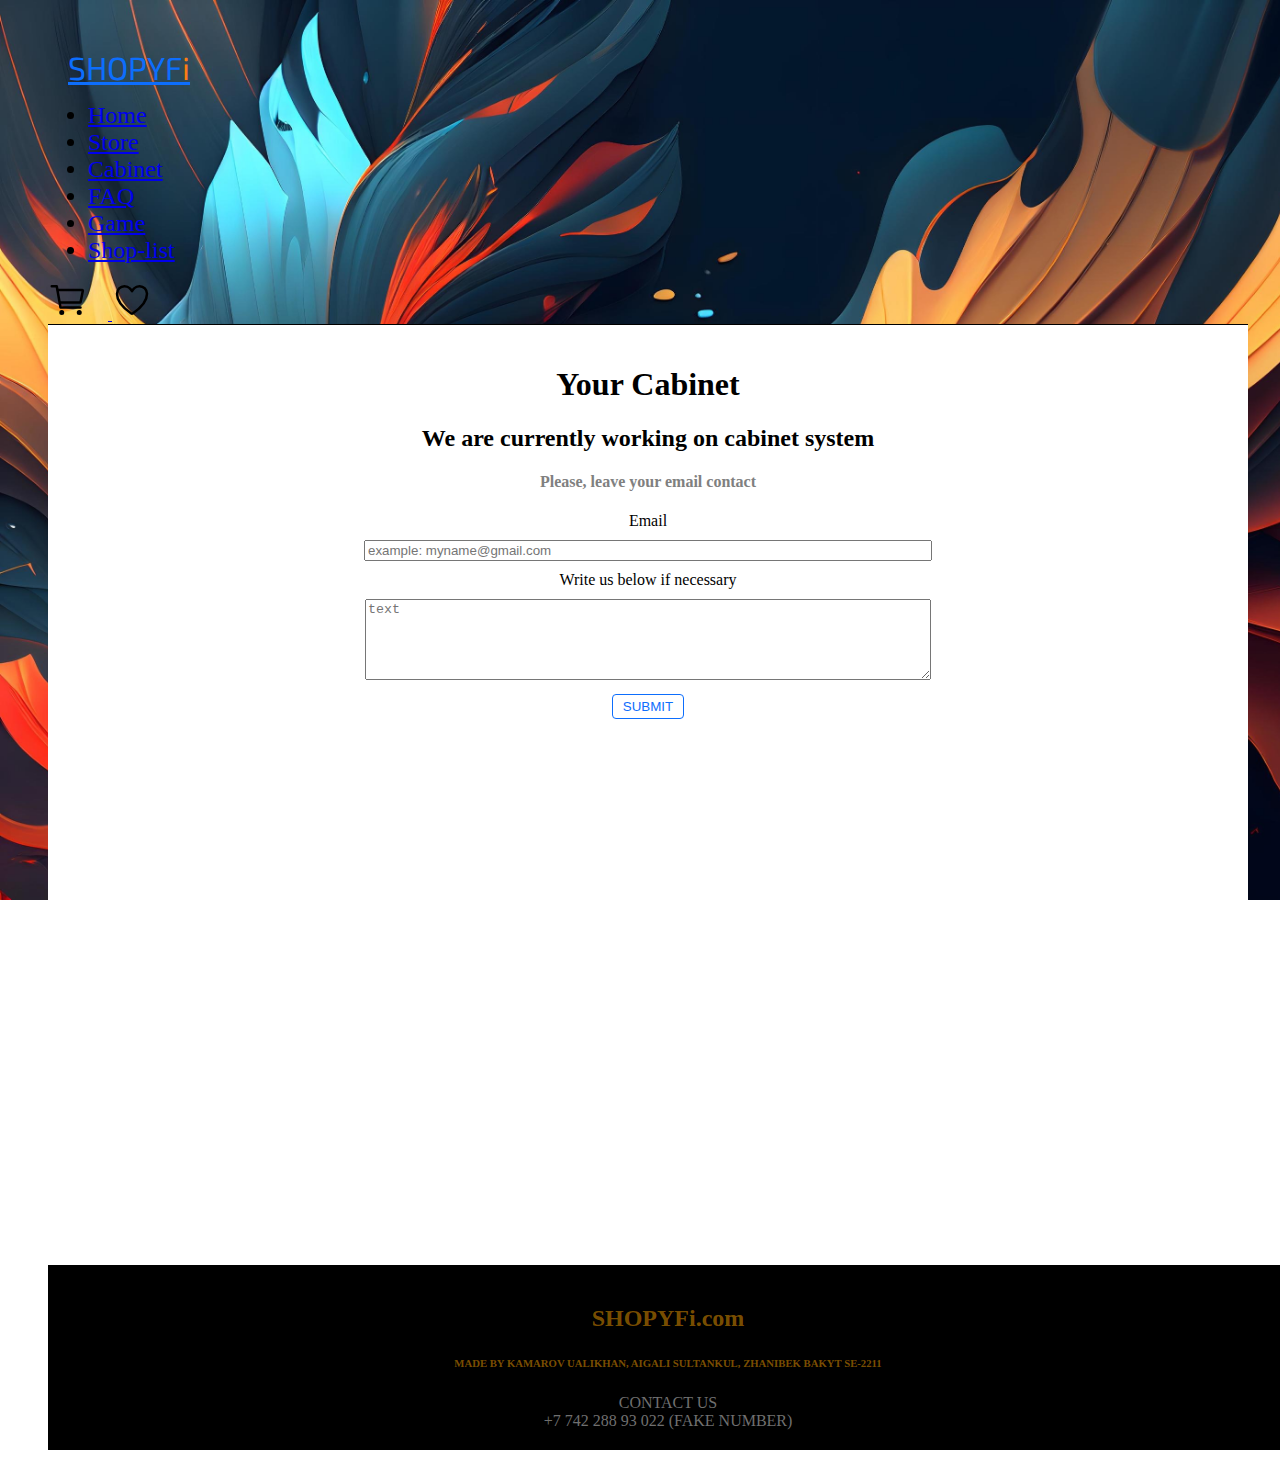
<file: cabinet.html>
<!DOCTYPE html>
<html lang="en">
<head>
  <meta charset="UTF-8">
  <!-- CSS, FONTS, FAVICON, BOOTSTRAP -->
  <link rel="stylesheet" href="CSS/main.css">
  <link rel="stylesheet" href="CSS/nav.css">
  <link rel="stylesheet" href="CSS/footer.css">
  <link rel="stylesheet" href="CSS/cabinet.css">
  <link rel="stylesheet" href="CSS/cabinet-form.css">
  <link rel="icon" href="images/favicon.png">
  <meta name="viewport" content="width=device-width, initial-scale=1.0">
  <link rel="preconnect" href="https://fonts.googleapis.com">
  <link rel="preconnect" href="https://fonts.gstatic.com" crossorigin>
  <link href="https://fonts.googleapis.com/css2?family=Exo+2:wght@900&family=Open+Sans:wght@300;400;500;600;700;800&family=Tinos:wght@400;700&display=swap" rel="stylesheet">
  <link href="https://cdn.jsdelivr.net/npm/bootstrap@5.0.2/dist/css/bootstrap.min.css" rel="stylesheet" integrity="sha384-EVSTQN3/azprG1Anm3QDgpJLIm9Nao0Yz1ztcQTwFspd3yD65VohhpuuCOmLASjC" crossorigin="anonymous">
  <!-- WEB NAME -->
  <title>Cabinet</title>
</head>
<body>
  <div class="main-container">
    <!-- NAVIGATION -->
    <nav class="navbar navbar-expand-lg navbar-light bg-light">
      <div class="container-fluid nav-container">
        <a class="navbar-brand" id="logo" href="index.html">SHOPYF<span>i</span></a>
        <div class="collapse navbar-collapse" id="navbarSupportedContent">
          <ul class="navbar-nav me-auto mb-2 mb-lg-0">
              <li class="nav-item">
                  <a class="nav-link active" id="nav-link" aria-current="page" href="index.html">Home</a>
              </li>
              <li class="nav-item">
                  <a class="nav-link active" id="nav-link" aria-current="page" href="#">Store</a>
              </li>
                <li class="nav-item">
                  <a class="nav-link active" id="nav-link" aria-current="page" href="cabinet.html">Cabinet</a>
              </li>
              <li class="nav-item">
                  <a class="nav-link active" id="nav-link" aria-current="page" href="FAQ.html">FAQ</a>
              </li>
              <li class="nav-item">
                  <a class="nav-link active" id="nav-link" aria-current="page" href="puzzle.html">Game</a>
              </li>
              <li class="nav-item">
                  <a class="nav-link active" id="nav-link" aria-current="page" href="shop-list.html">Shop-list</a>
              </li>
          </ul>
        </div>
        <div class="d-flex" id="nav-icons">
          <!-- CART icon -->
          <a href="#">
            <img id="icon-wishlist" src="images/cart-icon.svg" alt="cart">
            <span id="cartCountNumber">0</span>
          </a>
          <audio id="cart-sound" src="sounds/notification-cart.wav"></audio>
          <!-- WISHLIST icon -->
          <a href="#">
            <img id="icon-cart" src="images/heart-icon.svg" alt="cart">
            <span id="wishlistCountNumber">0</span>
          </a>
          <audio id="wishlist-sound" src="sounds/notification-wishlist.wav"></audio>
        </div>
      </div>
    </nav>
    <!-- MAIN PAGE -->
    <div class="container-fluid main-page">
      <!-- TITLE -->
      <div class="row" style="margin-bottom: 20px;">
        <div class="col-12">
          <h1 class="display-2">Your Cabinet</h1>
        </div>
      </div>
      <!-- UNDER TITLE -->
      <div class="row mt-4">
        <h2>We are currently working on cabinet system</h2>
        <h4>Please, leave your email contact</h4>
      </div>
      <!-- FORM -->
      <div class="row mt-5">
        <div class="col-3"></div>
        <div class="col-6">
          <div id="form-email-container">
            <label>Email</label>
            <input type="text" id="form-input" placeholder="example: myname@gmail.com">
          </div>
          <div id="textarea-container">
            <label>Write us below if necessary</label>
            <textarea name="comments" id="textarea" cols="30" rows="5" placeholder="text"></textarea>
          </div>
          <button id="form-button">SUBMIT</button>
        </div>
        <div class="col-3"></div>
      </div>
    </div>
    <!-- FOOTER -->
    <footer>
      <div class="footer-content">
        <h2>SHOPYFi.com</h2>
        <h6>MADE BY KAMAROV UALIKHAN, AIGALI SULTANKUL, ZHANIBEK BAKYT SE-2211</h6>
        <p>CONTACT US</p>
        <p>+7 742 288 93 022 (FAKE NUMBER)</p>
      </div>
    </footer>
  </div>
</body>
  <!-- BOOTSTRAP JS -->
  <script src="JS/cabinet-form.js"></script>
  <script src="https://cdn.jsdelivr.net/npm/bootstrap@5.0.2/dist/js/bootstrap.bundle.min.js" integrity="sha384-MrcW6ZMFYlzcLA8Nl+NtUVF0sA7MsXsP1UyJoMp4YLEuNSfAP+JcXn/tWtIaxVXM" crossorigin="anonymous"></script>
</html>
</file>
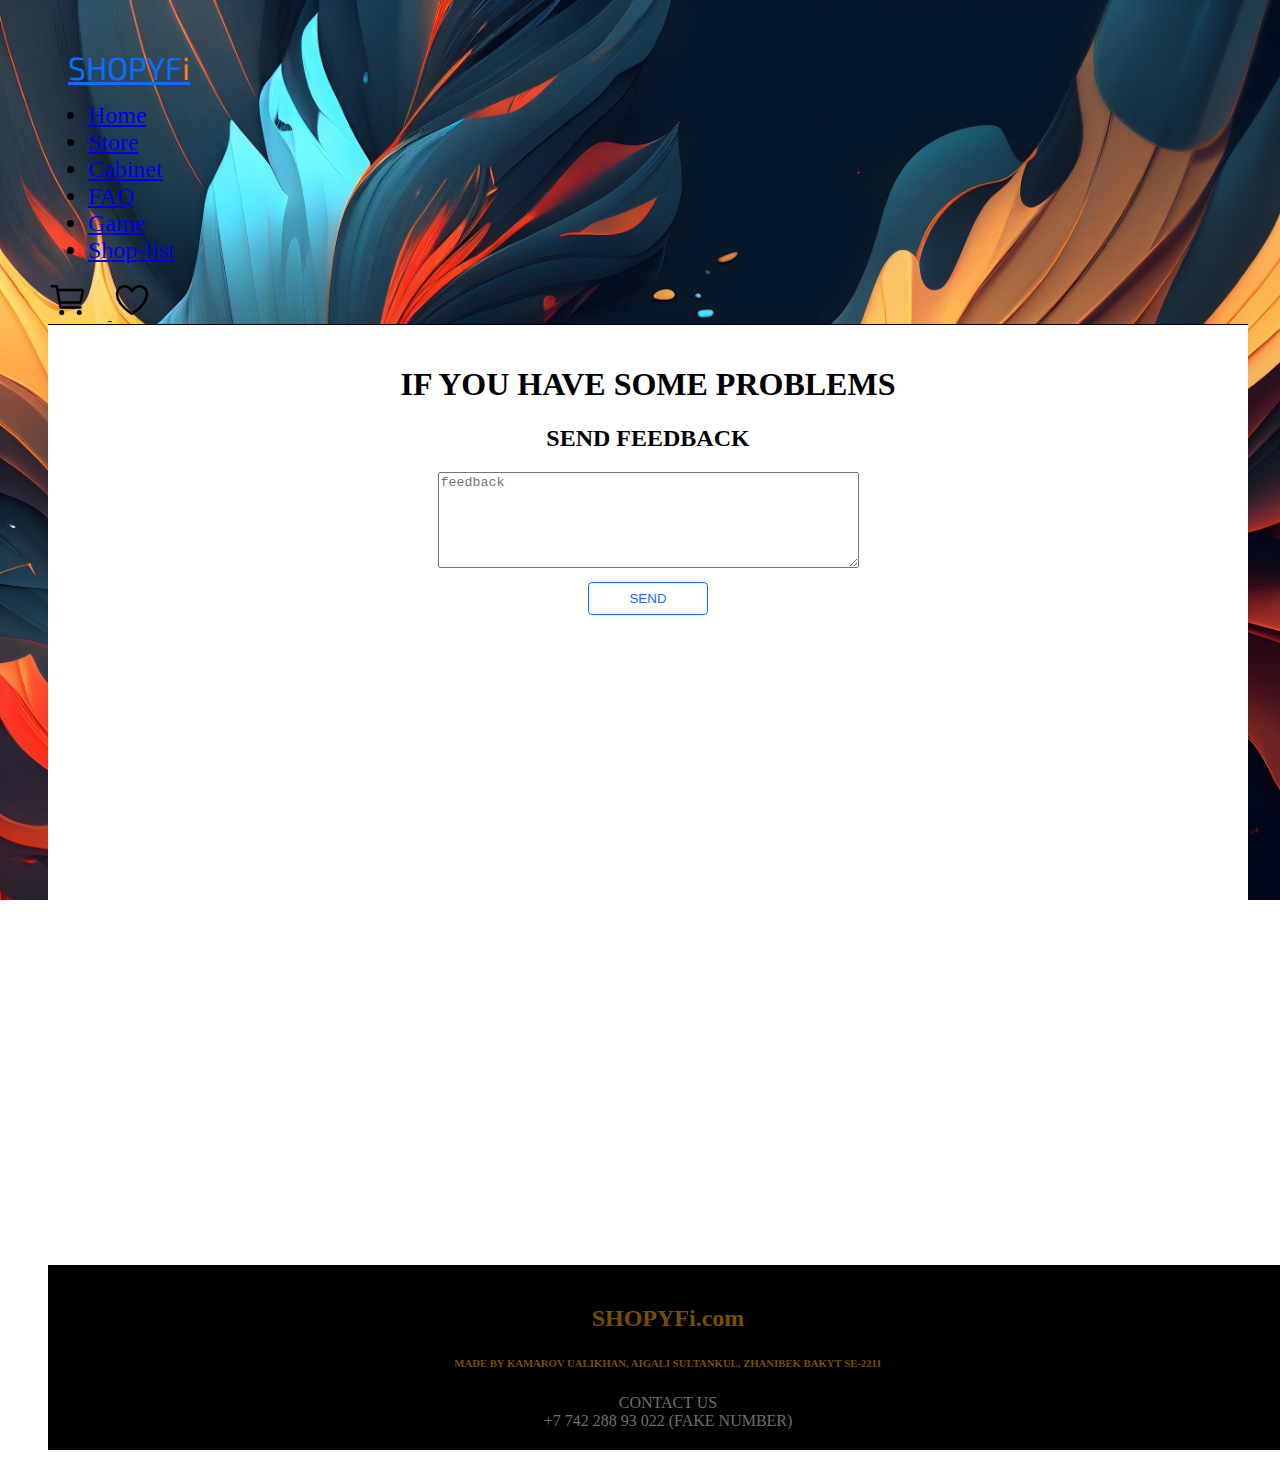
<file: FAQ.html>
<!DOCTYPE html>
<html lang="en">
<head>
  <meta charset="UTF-8">
  <!-- CSS, FONTS, FAVICON, BOOTSTRAP -->
  <link rel="stylesheet" href="CSS/main.css">
  <link rel="stylesheet" href="CSS/nav.css">
  <link rel="stylesheet" href="CSS/footer.css">
  <link rel="stylesheet" href="CSS/FAQ.css">
  <link rel="icon" href="images/favicon.png">
  <meta name="viewport" content="width=device-width, initial-scale=1.0">
  <link rel="preconnect" href="https://fonts.googleapis.com">
  <link rel="preconnect" href="https://fonts.gstatic.com" crossorigin>
  <link href="https://fonts.googleapis.com/css2?family=Exo+2:wght@900&family=Open+Sans:wght@300;400;500;600;700;800&family=Tinos:wght@400;700&display=swap" rel="stylesheet">
  <link href="https://cdn.jsdelivr.net/npm/bootstrap@5.0.2/dist/css/bootstrap.min.css" rel="stylesheet" integrity="sha384-EVSTQN3/azprG1Anm3QDgpJLIm9Nao0Yz1ztcQTwFspd3yD65VohhpuuCOmLASjC" crossorigin="anonymous">
  <!-- WEB NAME -->
  <title>Cabinet</title>
</head>
<body>
  <div class="main-container">
    <!-- NAVIGATION -->
    <nav class="navbar navbar-expand-lg navbar-light bg-light">
      <div class="container-fluid nav-container">
        <a class="navbar-brand" id="logo" href="index.html">SHOPYF<span>i</span></a>
        <div class="collapse navbar-collapse" id="navbarSupportedContent">
          <ul class="navbar-nav me-auto mb-2 mb-lg-0">
              <li class="nav-item">
                  <a class="nav-link active" id="nav-link" aria-current="page" href="index.html">Home</a>
              </li>
              <li class="nav-item">
                  <a class="nav-link active" id="nav-link" aria-current="page" href="#">Store</a>
              </li>
                <li class="nav-item">
                  <a class="nav-link active" id="nav-link" aria-current="page" href="cabinet.html">Cabinet</a>
              </li>
              <li class="nav-item">
                  <a class="nav-link active" id="nav-link" aria-current="page" href="FAQ.html">FAQ</a>
              </li>
              <li class="nav-item">
                  <a class="nav-link active" id="nav-link" aria-current="page" href="puzzle.html">Game</a>
              </li>
              <li class="nav-item">
                  <a class="nav-link active" id="nav-link" aria-current="page" href="shop-list.html">Shop-list</a>
              </li>
          </ul>
        </div>
        <div class="d-flex" id="nav-icons">
          <!-- CART icon -->
          <a href="#">
            <img id="icon-wishlist" src="images/cart-icon.svg" alt="cart">
            <span id="cartCountNumber">0</span>
          </a>
          <audio id="cart-sound" src="sounds/notification-cart.wav"></audio>
          <!-- WISHLIST icon -->
          <a href="#">
            <img id="icon-cart" src="images/heart-icon.svg" alt="cart">
            <span id="wishlistCountNumber">0</span>
          </a>
          <audio id="wishlist-sound" src="sounds/notification-wishlist.wav"></audio>
        </div>
      </div>
    </nav>
    <!-- MAIN PAGE -->
    <div class="container-fluid main-page">
        <h1>IF YOU HAVE SOME PROBLEMS</h1>
        <h2>SEND FEEDBACK</h2>
        <div id="feedback">
            <textarea name="feedback" id="feedback-textarea" cols="50" rows="6" placeholder="feedback"></textarea>
        </div>
        <button id="feedback-button">SEND</button>
        <div id="alert-container">
        </div>
    </div>
    <!-- FOOTER -->
    <footer>
      <div class="footer-content">
        <h2>SHOPYFi.com</h2>
        <h6>MADE BY KAMAROV UALIKHAN, AIGALI SULTANKUL, ZHANIBEK BAKYT SE-2211</h6>
        <p>CONTACT US</p>
        <p>+7 742 288 93 022 (FAKE NUMBER)</p>
      </div>
    </footer>
  </div>
</body>
  <!-- BOOTSTRAP JS -->
  <script src="JS/FAQ.js"></script>
  <script src="https://cdn.jsdelivr.net/npm/bootstrap@5.0.2/dist/js/bootstrap.bundle.min.js" integrity="sha384-MrcW6ZMFYlzcLA8Nl+NtUVF0sA7MsXsP1UyJoMp4YLEuNSfAP+JcXn/tWtIaxVXM" crossorigin="anonymous"></script>
</html>
</file>
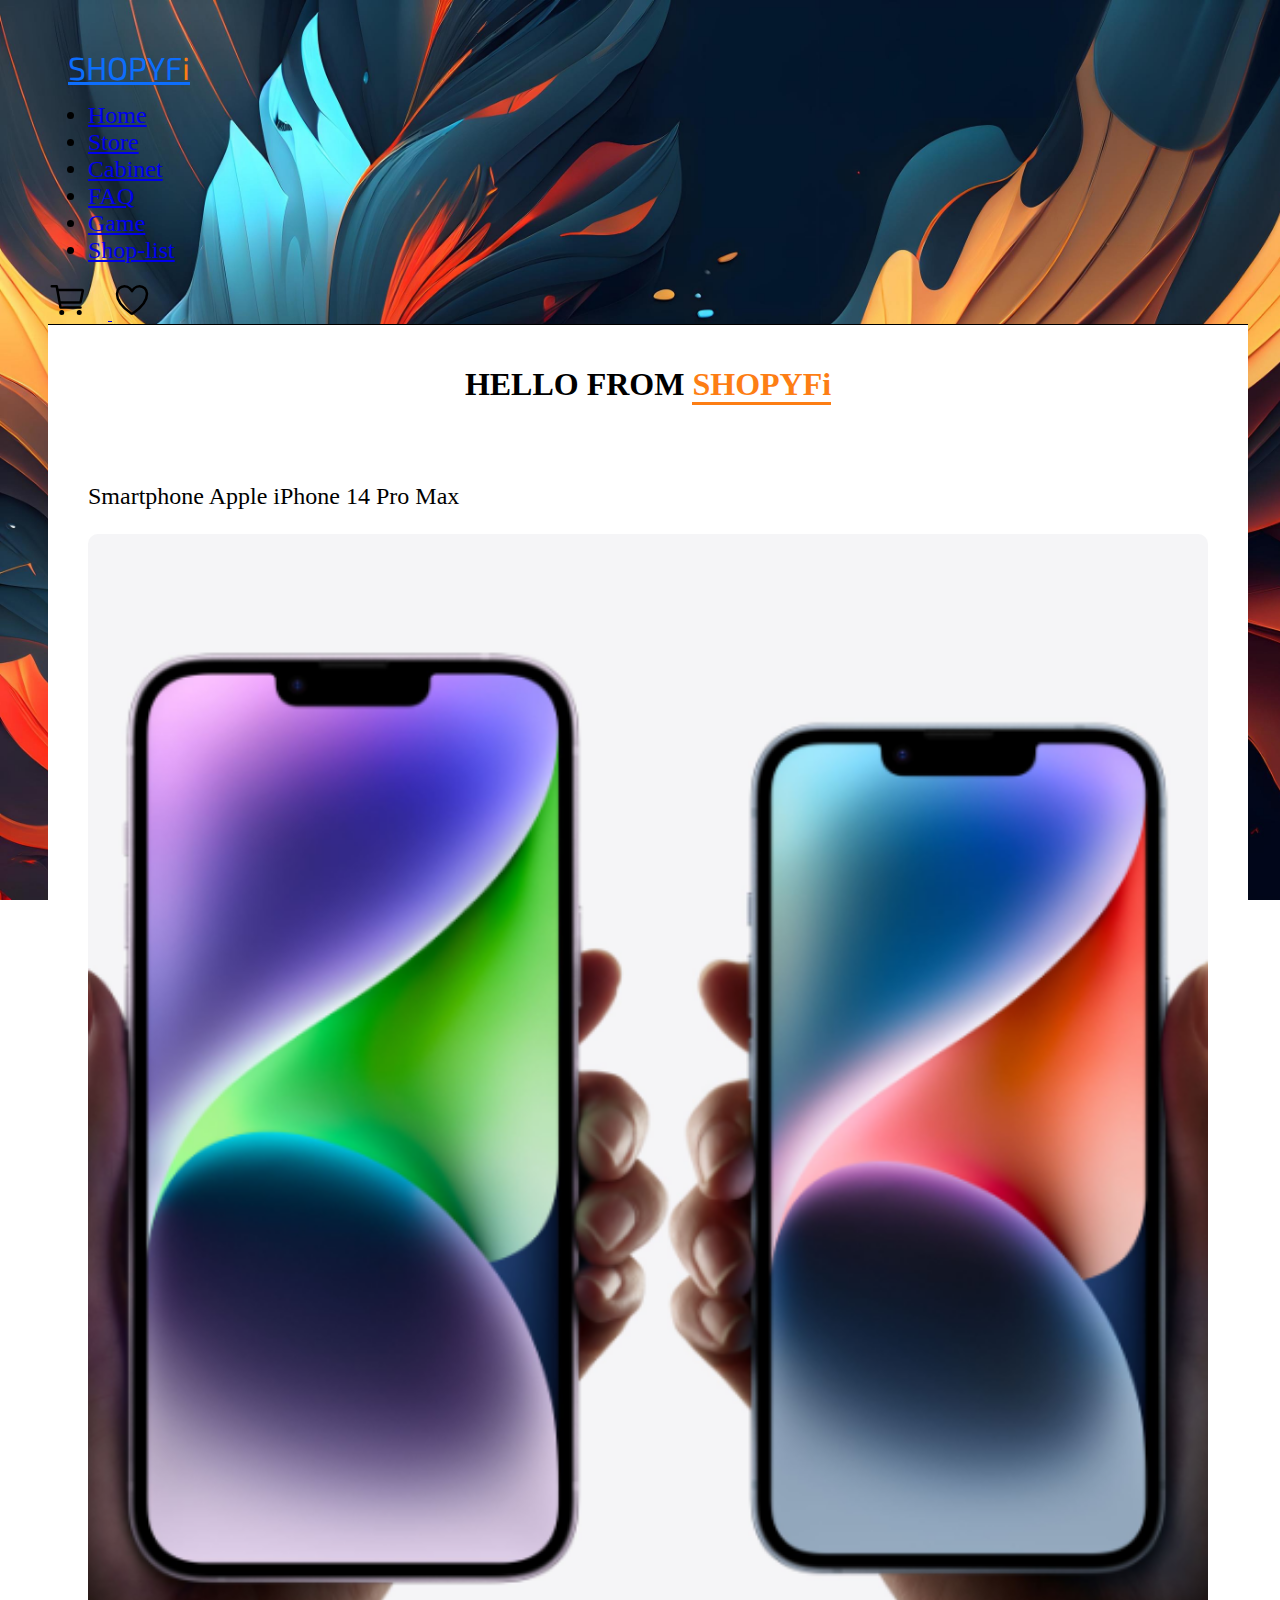
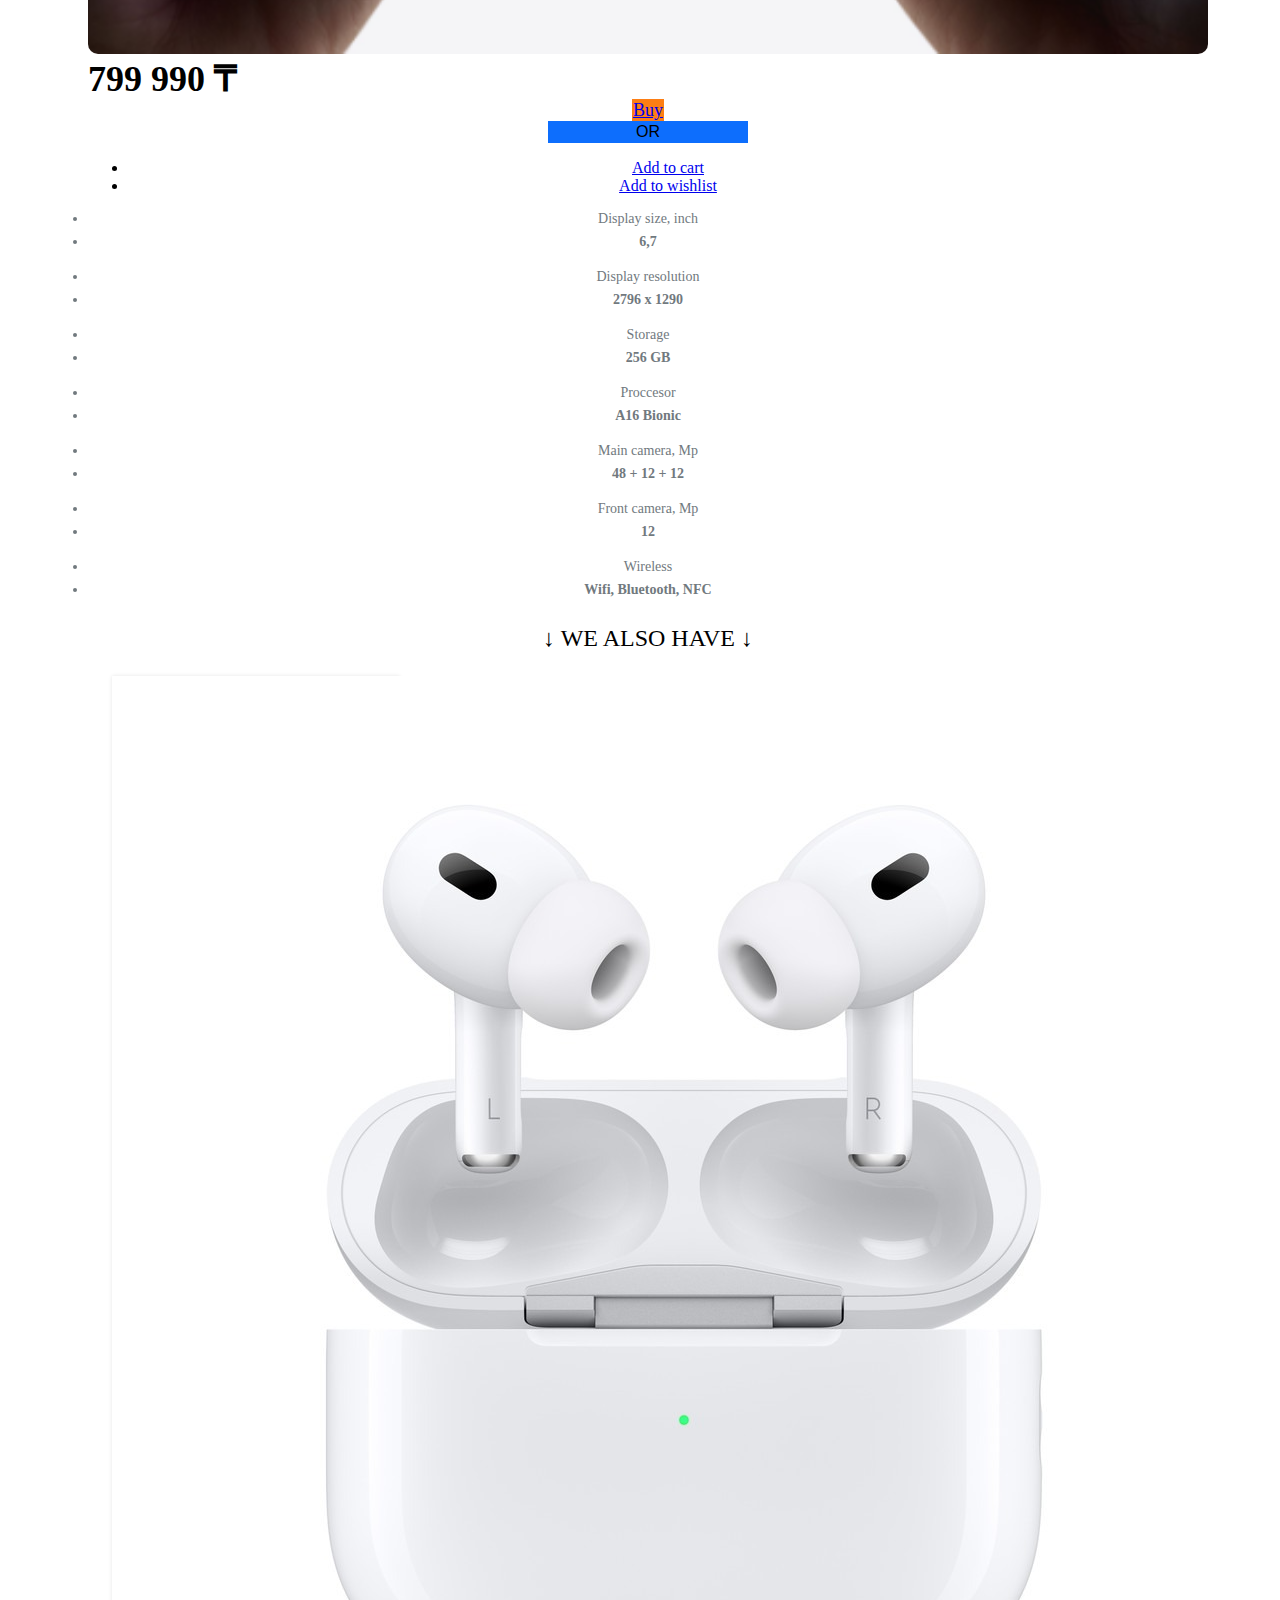
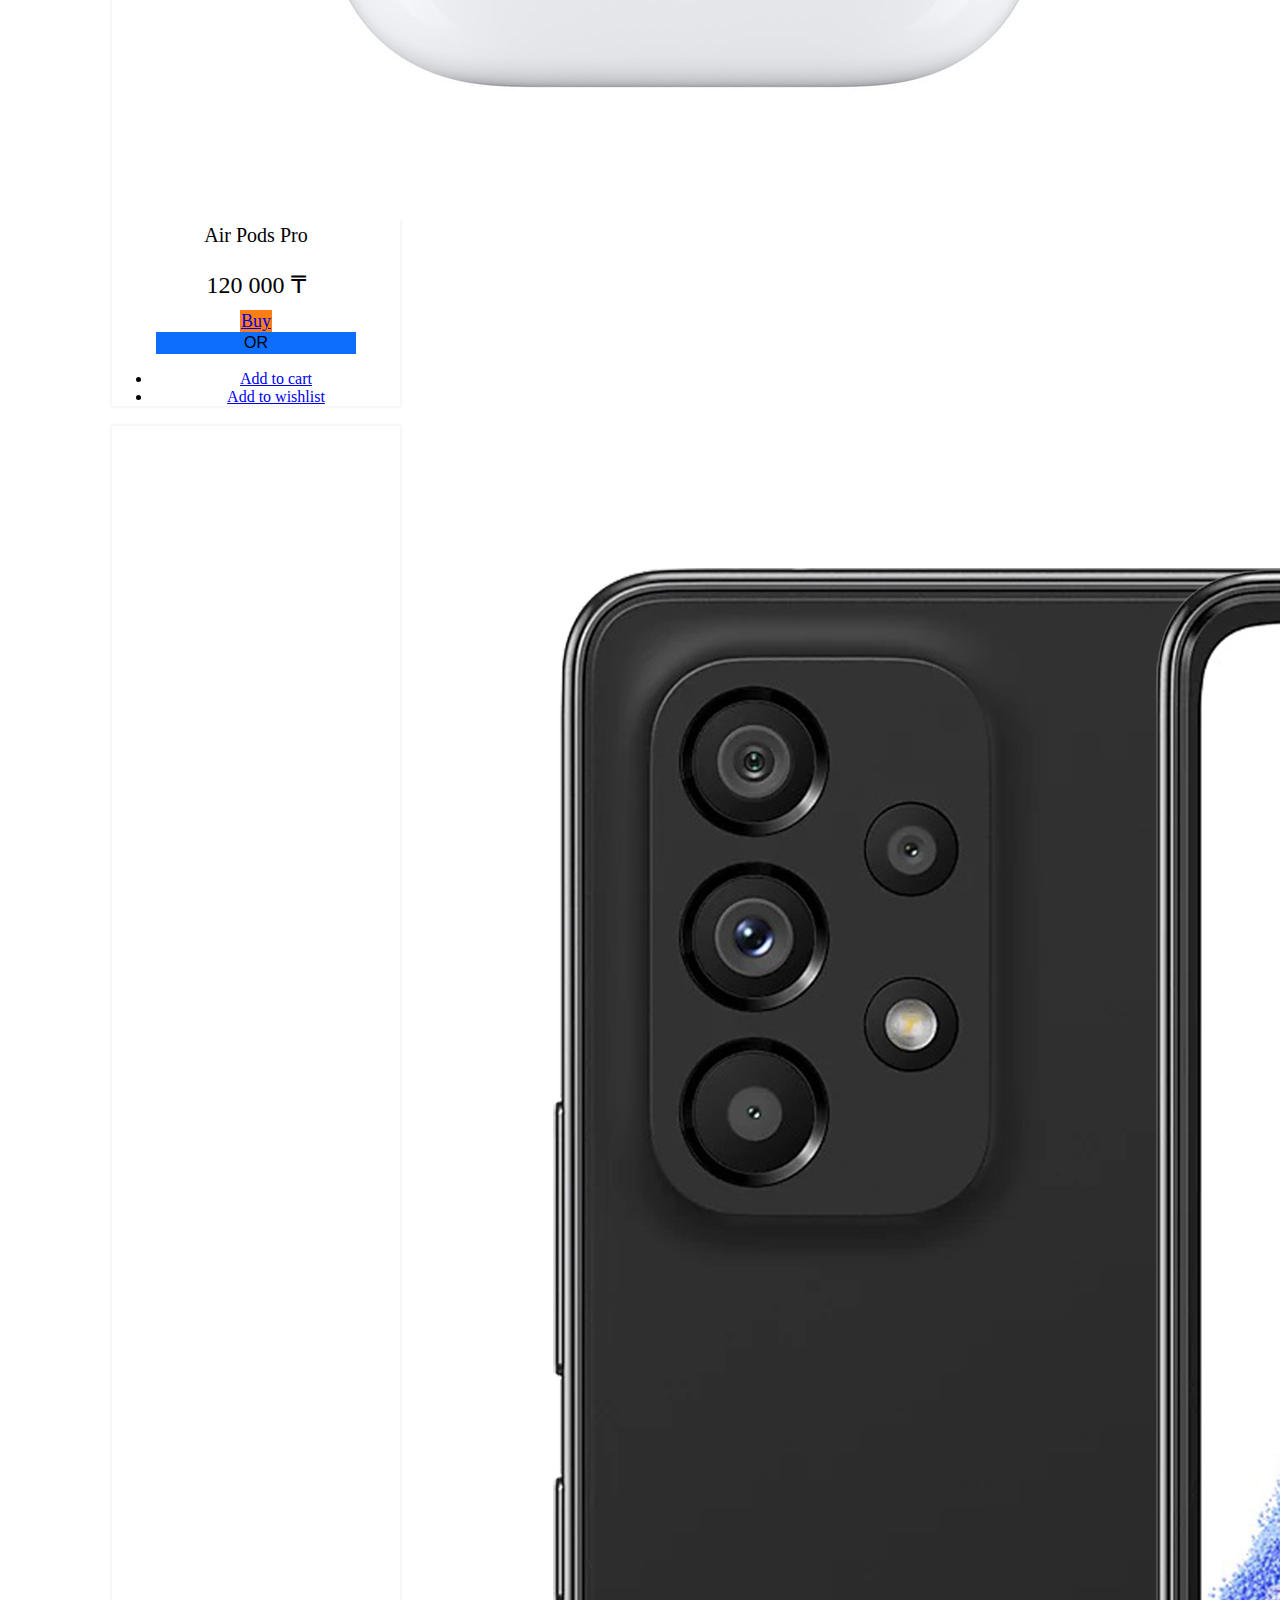
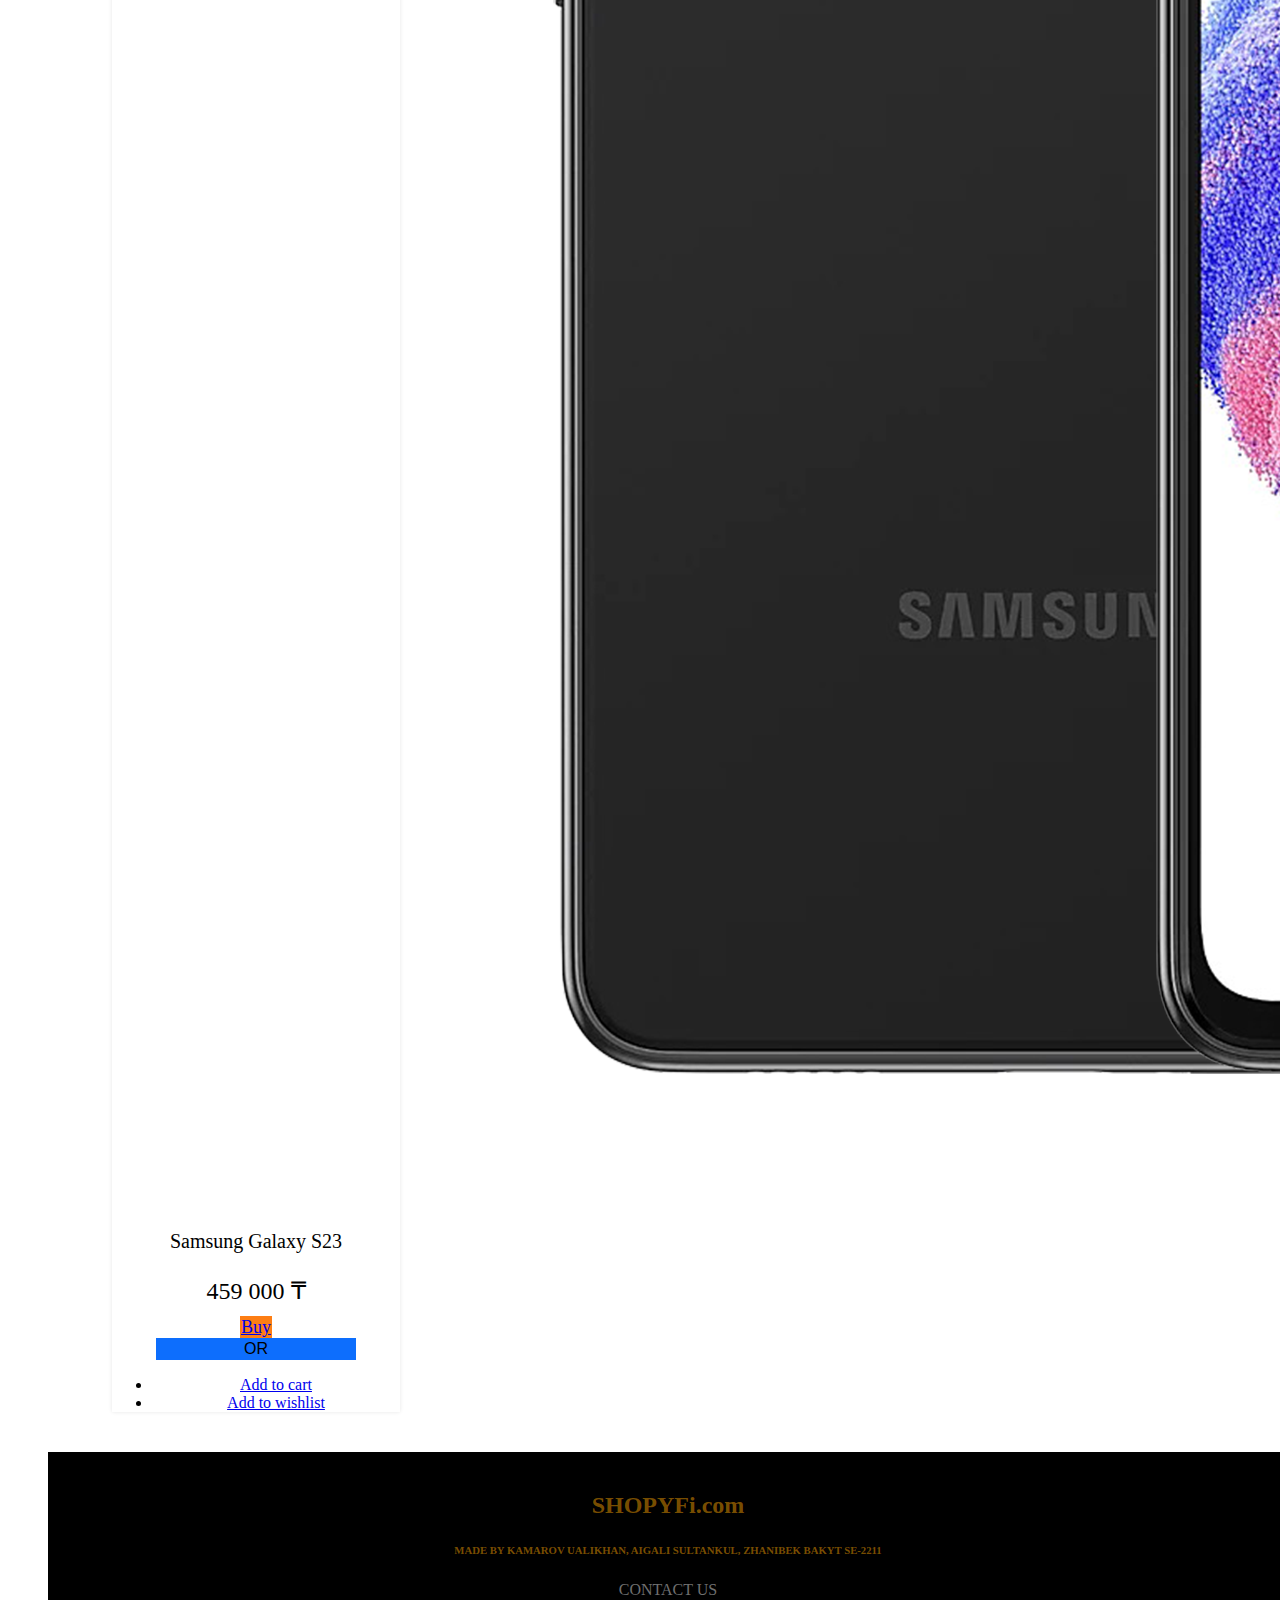
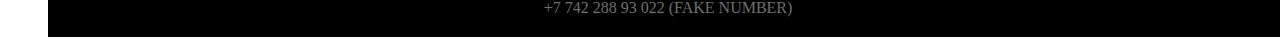
<file: iphone-page.html>
<!DOCTYPE html>
<html lang="en">
<head>
  <meta charset="UTF-8">
  <!-- CSS, FONTS, FAVICON, BOOTSTRAP -->
  <link rel="stylesheet" href="CSS/main.css">
  <link rel="stylesheet" href="CSS/nav.css">
  <link rel="stylesheet" href="CSS/product-list.css">
  <link rel="stylesheet" href="CSS/footer.css">
  <link rel="stylesheet" href="CSS/iPhone-page.css">
  <link rel="icon" href="images/favicon.png">
  <meta name="viewport" content="width=device-width, initial-scale=1.0">
  <link rel="preconnect" href="https://fonts.googleapis.com">
  <link rel="preconnect" href="https://fonts.gstatic.com" crossorigin>
  <link href="https://fonts.googleapis.com/css2?family=Exo+2:wght@900&family=Open+Sans:wght@300;400;500;600;700;800&family=Tinos:wght@400;700&display=swap" rel="stylesheet">
  <link href="https://cdn.jsdelivr.net/npm/bootstrap@5.0.2/dist/css/bootstrap.min.css" rel="stylesheet" integrity="sha384-EVSTQN3/azprG1Anm3QDgpJLIm9Nao0Yz1ztcQTwFspd3yD65VohhpuuCOmLASjC" crossorigin="anonymous">
  <!-- WEB NAME -->
  <title>iPhone 14 Pro Max</title>
</head>
<body>
  <div class="main-container">
    <!-- NAVIGATION -->
    <nav class="navbar navbar-expand-lg navbar-light bg-light">
      <div class="container-fluid nav-container">
        <a class="navbar-brand" id="logo" href="index.html">SHOPYF<span>i</span></a>
        <div class="collapse navbar-collapse" id="navbarSupportedContent">
          <ul class="navbar-nav me-auto mb-2 mb-lg-0">
              <li class="nav-item">
                  <a class="nav-link active" id="nav-link" aria-current="page" href="index.html">Home</a>
              </li>
              <li class="nav-item">
                  <a class="nav-link active" id="nav-link" aria-current="page" href="#">Store</a>
              </li>
                <li class="nav-item">
                  <a class="nav-link active" id="nav-link" aria-current="page" href="cabinet.html">Cabinet</a>
              </li>
              <li class="nav-item">
                  <a class="nav-link active" id="nav-link" aria-current="page" href="FAQ.html">FAQ</a>
              </li>
              <li class="nav-item">
                  <a class="nav-link active" id="nav-link" aria-current="page" href="puzzle.html">Game</a>
              </li>
              <li class="nav-item">
                  <a class="nav-link active" id="nav-link" aria-current="page" href="shop-list.html">Shop-list</a>
              </li>
          </ul>
        </div>
        <div class="d-flex" id="nav-icons">
          <!-- CART icon -->
          <a href="#">
            <img id="icon-wishlist" src="images/cart-icon.svg" alt="cart">
            <span id="cartCountNumber">0</span>
          </a>
          <audio id="cart-sound" src="sounds/notification-cart.wav"></audio>
          <!-- WISHLIST icon -->
          <a href="#">
            <img id="icon-cart" src="images/heart-icon.svg" alt="cart">
            <span id="wishlistCountNumber">0</span>
          </a>
          <audio id="wishlist-sound" src="sounds/notification-wishlist.wav"></audio>
        </div>
      </div>
    </nav>
    <!-- MAIN PAGE -->
    <div class="container-fluid main-page">
      <!-- TITLE -->
      <div class="row" style="margin-bottom: 80px;">
        <div class="col-12">
          <h1 class="display-2">HELLO FROM <span class="SHOPYFi">SHOPYFi</span></h1>
        </div>
      </div>
      <!-- MAIN PAGE -->
      <div class="row">
        <div class="col-1"></div>
        <!-- LEFT SIDE (PRODUCT, PRICE) -->
        <div class="col-7">
          <!-- PRODUCT NAME -->
          <div class="row product-name">
            <p>Smartphone Apple iPhone 14 Pro Max</p>
          </div>
          <!-- PRODUCT IMG, PRICE, CHARACTERISTICS -->
          <div class="row">
            <div class="col-6">
              <img src="images/iPhone1.png" alt="" class="product-img">
            </div>
            <div class="col-6">
              <div class="row">
                <div class="col-6 product-price">
                  <p>799 990 &#8376;</p>
                </div>
                <div class="col-6 product-btn">
                  <a href="#" class="btn btn-primary">Buy</a>
                  <div class="dropdown mt-2">
                    <button class="btn btn-secondary dropdown-toggle" type="button" data-bs-toggle="dropdown" aria-expanded="false">
                      OR
                    </button>
                    <ul class="dropdown-menu">
                      <li><a class="dropdown-item" href="#">Add to cart</a></li>
                      <li><a class="dropdown-item" href="#">Add to wishlist</a></li>
                    </ul>
                  </div>
                </div>
              </div>
              <!--Group List (charateristics)-->
              <div class="row mt-4">
                <div class="product-info">
                  <ul class="list-group list-group-horizontal">
                    <li class="list-group-item">Display size, inch</li>
                    <li class="list-group-item">6,7</li>
                  </ul>
                  <ul class="list-group list-group-horizontal">
                    <li class="list-group-item">Display resolution</li>
                    <li class="list-group-item">2796 x 1290</li>
                  </ul>
                  <ul class="list-group list-group-horizontal">
                    <li class="list-group-item">Storage</li>
                    <li class="list-group-item">256 GB</li>
                  </ul>
                  <ul class="list-group list-group-horizontal">
                    <li class="list-group-item">Proccesor</li>
                    <li class="list-group-item">A16 Bionic</li>
                  </ul>
                  <ul class="list-group list-group-horizontal">
                    <li class="list-group-item">Main camera, Mp</li>
                    <li class="list-group-item">48 + 12 + 12</li>
                  </ul>
                  <ul class="list-group list-group-horizontal">
                    <li class="list-group-item">Front camera, Mp</li>
                    <li class="list-group-item">12</li>
                  </ul>
                  <ul class="list-group list-group-horizontal">
                    <li class="list-group-item">Wireless</li>
                    <li class="list-group-item">Wifi, Bluetooth, NFC</li>
                  </ul>
                </div>
              </div>
            </div>
          </div>
        </div>
        <!-- RIGHT SIDE (CARDS) -->
        <div class="col-3 right-block">
          <p>&darr; WE ALSO HAVE &darr;</p>
          <div class="card" style="width: 18rem;">
            <a href=""><img src="images/air-pods1.jpg" class="card-img-top" alt="..."></a>
            <div class="card-body">
              <a href="" class="card-title">Air Pods Pro</a>
              <p class="card-text card-price">120 000 &#8376;</p>
              <a href="#" class="btn btn-primary">Buy</a>
              <div class="dropdown mt-2">
                <button class="btn btn-secondary dropdown-toggle" type="button" data-bs-toggle="dropdown" aria-expanded="false">
                  OR
                </button>
                <ul class="dropdown-menu">
                  <li><a class="dropdown-item" href="#">Add to cart</a></li>
                  <li><a class="dropdown-item" href="#">Add to wishlist</a></li>
                </ul>
              </div>
            </div>
          </div>
          <div class="card" style="width: 18rem;">
            <a href=""><img src="images/Samsung-Galaxy-S23-black.png" class="card-img-top" alt="..."></a>
            <div class="card-body">
              <a href="" class="card-title">Samsung Galaxy S23</a>
              <p class="card-text card-price">459 000 &#8376;</p>
              <a href="#" class="btn btn-primary">Buy</a>
              <div class="dropdown mt-2">
                <button class="btn btn-secondary dropdown-toggle" type="button" data-bs-toggle="dropdown" aria-expanded="false">
                  OR
                </button>
                <ul class="dropdown-menu">
                  <li><a class="dropdown-item" href="#">Add to cart</a></li>
                  <li><a class="dropdown-item" href="#">Add to wishlist</a></li>
                </ul>
              </div>
            </div>
          </div>
        </div>
        <div class="col-1"></div>
      </div>
    </div>
    <!-- FOOTER -->
    <footer>
      <div class="footer-content">
        <h2>SHOPYFi.com</h2>
        <h6>MADE BY KAMAROV UALIKHAN, AIGALI SULTANKUL, ZHANIBEK BAKYT SE-2211</h6>
        <p>CONTACT US</p>
        <p>+7 742 288 93 022 (FAKE NUMBER)</p>
      </div>
    </footer>
  </div>
</body>
  <!-- BOOTSTRAP JS -->
  <script src="https://cdn.jsdelivr.net/npm/bootstrap@5.0.2/dist/js/bootstrap.bundle.min.js" integrity="sha384-MrcW6ZMFYlzcLA8Nl+NtUVF0sA7MsXsP1UyJoMp4YLEuNSfAP+JcXn/tWtIaxVXM" crossorigin="anonymous"></script>
</html>
</file>
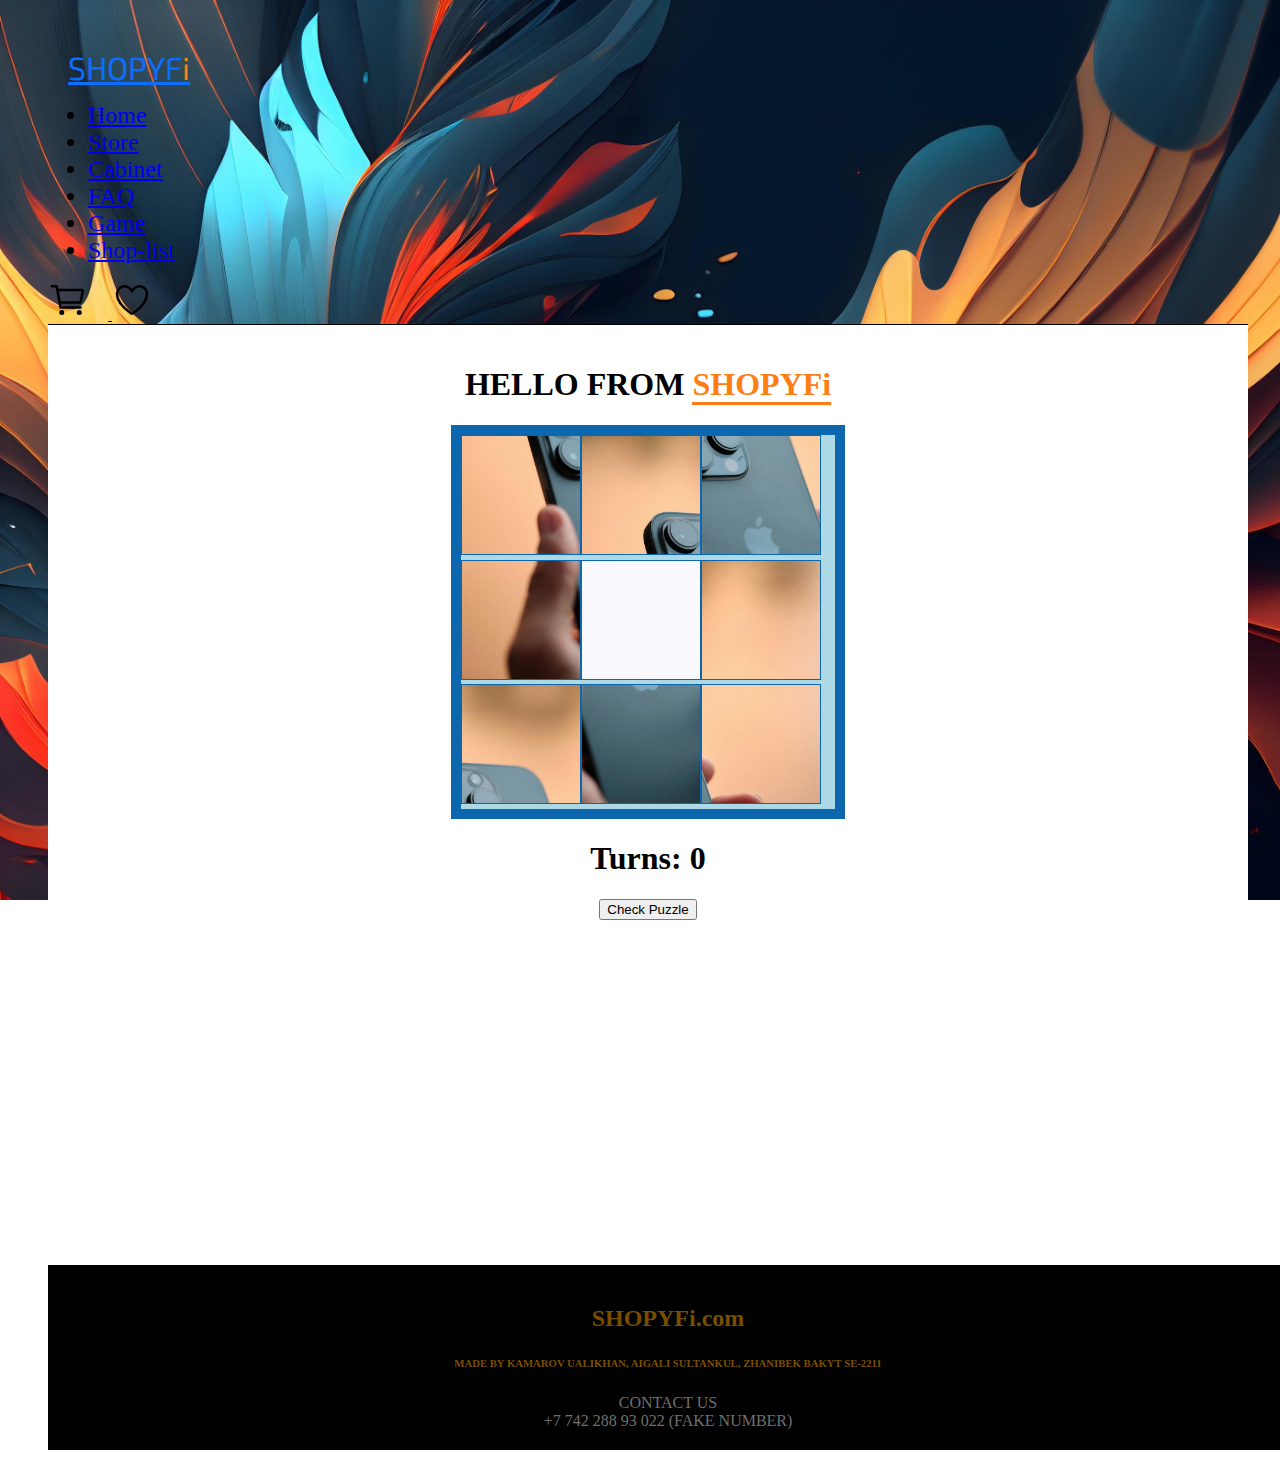
<file: puzzle.html>
<!DOCTYPE html>
<html lang="en">
<head>
  <meta charset="UTF-8">
  <!-- CSS, FONTS, FAVICON, BOOTSTRAP -->
  <link rel="stylesheet" href="CSS/main.css">
  <link rel="stylesheet" href="CSS/nav.css">
  <link rel="stylesheet" href="CSS/footer.css">
  <link rel="stylesheet" href="CSS/puzzle.css">
  <link rel="icon" href="images/favicon.png">
  <meta name="viewport" content="width=device-width, initial-scale=1.0">
  <link rel="preconnect" href="https://fonts.googleapis.com">
  <link rel="preconnect" href="https://fonts.gstatic.com" crossorigin>
  <link href="https://fonts.googleapis.com/css2?family=Exo+2:wght@900&family=Open+Sans:wght@300;400;500;600;700;800&family=Tinos:wght@400;700&display=swap" rel="stylesheet">
  <link href="https://cdn.jsdelivr.net/npm/bootstrap@5.0.2/dist/css/bootstrap.min.css" rel="stylesheet" integrity="sha384-EVSTQN3/azprG1Anm3QDgpJLIm9Nao0Yz1ztcQTwFspd3yD65VohhpuuCOmLASjC" crossorigin="anonymous">
  <!-- WEB NAME -->
  <title>SHOPYFi</title>
</head>
<body>
  <div class="main-container">
    <!-- NAVIGATION -->
    <nav class="navbar navbar-expand-lg navbar-light bg-light">
      <div class="container-fluid nav-container">
        <a class="navbar-brand" id="logo" href="index.html">SHOPYF<span>i</span></a>
        <div class="collapse navbar-collapse" id="navbarSupportedContent">
          <ul class="navbar-nav me-auto mb-2 mb-lg-0">
              <li class="nav-item">
                  <a class="nav-link active" id="nav-link" aria-current="page" href="index.html">Home</a>
              </li>
              <li class="nav-item">
                  <a class="nav-link active" id="nav-link" aria-current="page" href="#">Store</a>
              </li>
                <li class="nav-item">
                  <a class="nav-link active" id="nav-link" aria-current="page" href="cabinet.html">Cabinet</a>
              </li>
              <li class="nav-item">
                  <a class="nav-link active" id="nav-link" aria-current="page" href="FAQ.html">FAQ</a>
              </li>
              <li class="nav-item">
                  <a class="nav-link active" id="nav-link" aria-current="page" href="puzzle.html">Game</a>
              </li>
              <li class="nav-item">
                  <a class="nav-link active" id="nav-link" aria-current="page" href="shop-list.html">Shop-list</a>
              </li>
          </ul>
        </div>
        <div class="d-flex" id="nav-icons">
          <!-- CART icon -->
          <a href="#">
            <img id="icon-wishlist" src="images/cart-icon.svg" alt="cart">
            <span id="cartCountNumber">0</span>
          </a>
          <audio id="cart-sound" src="sounds/notification-cart.wav"></audio>
          <!-- WISHLIST icon -->
          <a href="#">
            <img id="icon-cart" src="images/heart-icon.svg" alt="cart">
            <span id="wishlistCountNumber">0</span>
          </a>
          <audio id="wishlist-sound" src="sounds/notification-wishlist.wav"></audio>
        </div>
      </div>
    </nav>
    <!-- MAIN PAGE -->
    <div class="container-fluid main-page">
      <!-- TITLE -->
      <div class="row" style="margin-bottom: 20px;">
        <div class="col-12">
          <h1 class="display-2">HELLO FROM <span class="SHOPYFi">SHOPYFi</span></h1>
        </div>
      </div>
    <div id="board"></div>
    <h1>Turns: <span id ="turns">0</span></h1>
    <button onclick="checkPuzzle()">Check Puzzle</button>

  </div>
  <!-- FOOTER -->
  <footer>
    <div class="footer-content">
      <h2>SHOPYFi.com</h2>
      <h6>MADE BY KAMAROV UALIKHAN, AIGALI SULTANKUL, ZHANIBEK BAKYT SE-2211</h6>
      <p>CONTACT US</p>
      <p>+7 742 288 93 022 (FAKE NUMBER)</p>
    </div>
  </footer>
  <script>
    function checkPuzzle() {
      checkWin();
    }
  </script>
  <script src="JS/puzzle.js"></script>
</body>
  <!-- BOOTSTRAP JS -->
  <script src="https://cdn.jsdelivr.net/npm/bootstrap@5.0.2/dist/js/bootstrap.bundle.min.js" integrity="sha384-MrcW6ZMFYlzcLA8Nl+NtUVF0sA7MsXsP1UyJoMp4YLEuNSfAP+JcXn/tWtIaxVXM" crossorigin="anonymous"></script>
</html>
</file>
<file: CSS/main.css>
body {
    background-image: url(../images/wallpaper.jpg);
    background-repeat: no-repeat;
    background-size: cover;
    background-attachment: fixed;
    height: 100%;
    width: 100% ;
}

.main-container {
    padding: 40px;
    padding-bottom: 0px;
}

.main-page {
    background-color: white;
    text-align: center;
    padding: 20px 40px;
    min-height: 100vh;
}

.SHOPYFi {
    color: #fd7e14;
    border-bottom: 3px solid #fd7e14;
}
</file>
<file: CSS/nav.css>
nav {
    border-top-left-radius: 10px;
    border-top-right-radius: 10px;
    border-bottom: 1px solid ;
}

#logo {
    font-family: 'Exo 2', sans-serif;
    font-size: 32px;
    margin: 0px 20px;
    color: #0d6efd;
    transition: color 0.2s;
}

#logo span {
    color: #fd7e14;
}

#logo:hover {
    color: #fd7e14;
}

#logo:hover span {
    color: #0d6efd;
}

.nav-item {
    margin-right: 50px;
    font-size: 24px;
    font-weight: 500;
}

#nav-link:hover {
    color: #0d6efd;
}

#nav-icons {
    position: relative;
}

#icon-wishlist,
#icon-cart {
    width: 40px;
    margin-right: 20px;
    transition: width 0.3s;
}

#icon-wishlist:hover,
#icon-cart:hover {
    width: 45px;
}

#cartCountNumber,
#wishlistCountNumber {
    display: none;
    padding: 2px 8px;
    border-radius: 20px;
    background-color: red;
    color: white;
    font-size: 12px;
}

#cartCountNumber {
    position: absolute;
    top: 0px;
    right: 70px;
}

#wishlistCountNumber {
    position: absolute;
    top: 0px;
    right: 10px;
}
</file>
<file: CSS/footer.css>
footer {
    width: 100%;
    min-height: fit-content;
    background-color: black;
    padding: 20px;
}

footer p {
    margin: 0;
    color: rgb(111, 111, 111);
}

footer h2, h6 {
    color: rgba(255, 166, 0, 0.495);
}

.footer-content {
    justify-content: center;
    text-align: center;
}
</file>
<file: CSS/cabinet.css>
h4 {
    color: gray;
}
</file>
<file: CSS/cabinet-form.css>
#form-email-container label{
    display: block;
    margin-bottom: 10px;
}

#form-input {
    min-width: 50%;
}

#textarea-container label {
    display: block;
    margin: 10px 0;
}

#textarea {
    min-width: 50%;
}

#form-button {
    margin-top: 10px;
    padding: 4px 10px;
    color: #0d6efd;
    background-color: transparent;
    border: 1px solid #0d6efd;
    border-radius: 4px;
    transition: all 0.1s;
}

#form-button:hover {
    background-color: #0d6efd;
    color: white;
}

.alertFail {
    color: red;
    opacity: 80%;
}

.alertSuccess {
    color: green;
    opacity: 80%;
}
</file>
<file: CSS/FAQ.css>
#feedback {
    margin-top: 1em;
}

#feedback-button {
    margin-top: 10px;
    padding: 8px 40px;
    color: #0d6efd;
    background-color: transparent;
    border: 1px solid #0d6efd;
    border-radius: 4px;
    transition: all 0.1s;
}

#feedback-button:hover {
    background-color: #0d6efd;
    color: white;
}

#alert-container {
    display: flex;
    justify-content: center;
    margin-top: 2em;
}

.alert-text {
    display: flex;
    background-color: rgba(0, 128, 0, 0.717);
    color: white;
    border-radius: 8px;
    padding: 4px 10px;
    margin: 10px;
    transition: opacity 3s;
}
</file>
<file: CSS/product-list.css>
.card {
    margin-bottom: 20px;
    transition: transform 0.2s;
    box-shadow: 0 0 4px rgba(0, 0, 0, 0.1);
}

.card:hover {
    transform: translateY(-10px);
}

.card-title {
    text-decoration: none;
    color: black;
    font-size: 20px;
}

.card-price {
    font-size: 17px;
    margin-bottom: 12px;
}

.btn.btn-primary {
    width: 200px;
    font-size: 18px;
    background-color: #fd7e14;
    border: 1px solid #fd7e14;
}

.btn.btn-primary:hover {
    background-color: #e06f12;
    border: 1px solid #e06f12;
}

.btn.btn-secondary {
    width: 200px;
    font-size: 16px;
    background-color: #0d6efd;
    border: 1px solid #0d6efd;
}

.btn.btn-secondary:hover {
    background-color: #0c60de;
    border: 1px solid #0c60de;
}

.cardHolder {
    width: 25%;
}

@media screen and (max-width: 1000px) {
    .product-list {
        width: 100%;
    }
}
</file>
<file: CSS/iPhone-page.css>
.product-name {
    font-size: 24px;
    text-align: left;
}

.product-img {
    width: 100%;
    border-radius: 10px;
}

.product-price p {
    font-size: 36px;
    font-weight: 700;
    text-align: start;
    margin: 0;
}

.product-btn {
    color: black;
}

.product-info ul li {
    padding-bottom: 3px;
    font-size: 14px;
    color: #71797e;
    margin-bottom: 4px;
}

.product-info ul li:last-child {
    font-weight: bold;
}

.product-info ul {
    padding: 0;
}

.right-block p {
    font-size: 24px;
}

.card {
    margin-left: 24px;
}
</file>
<file: CSS/puzzle.css>
#board {
    width: 374px;
    height: 374px;
    background-color: lightblue;
    border: 10px solid #0c67ae;
    margin: 0 auto;
    display: flex;
    flex-wrap: wrap;
}

#board img {
    width: 118px;
    height: 118px;
    border: 1px solid #0c67ae;
}
</file>
